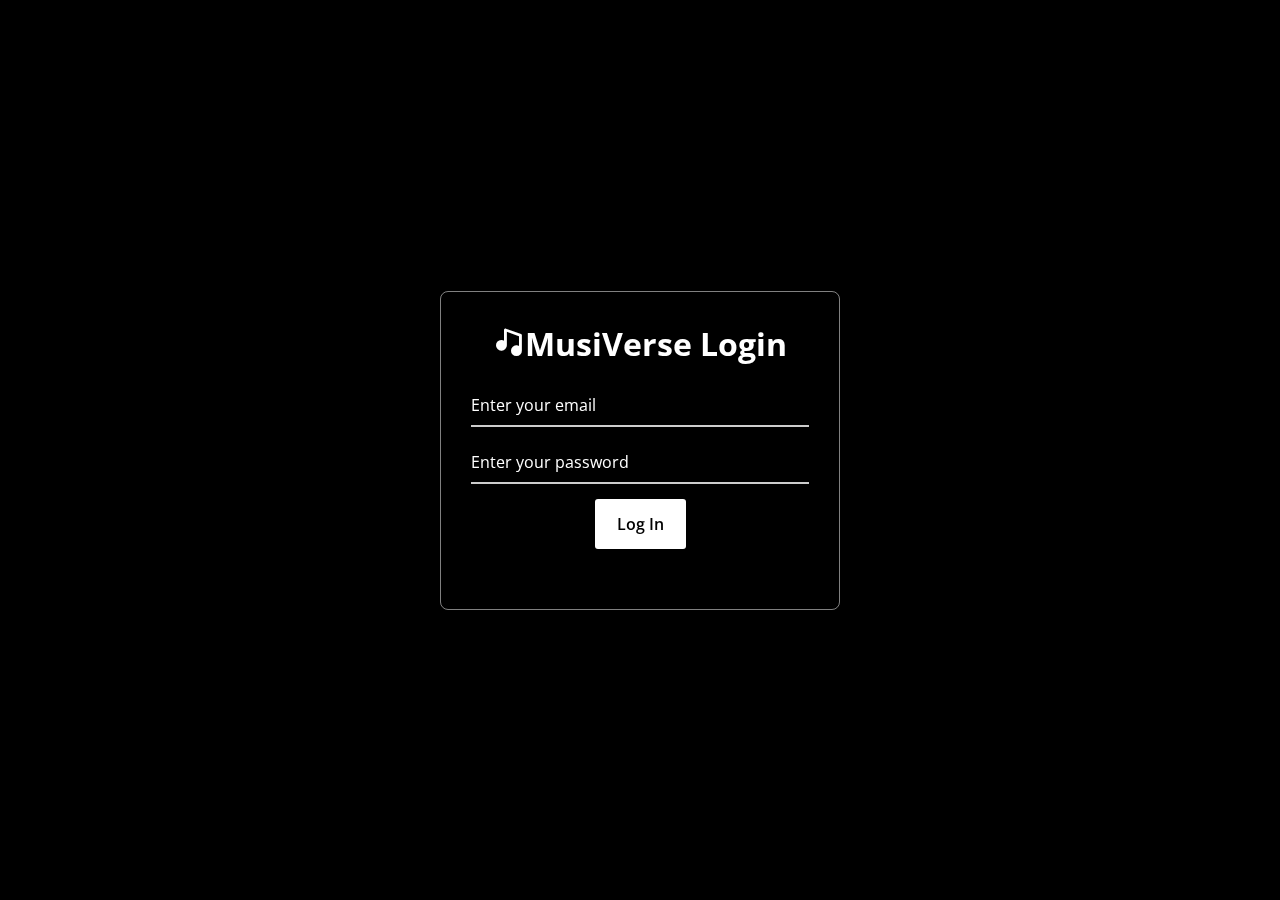
<file: login.html>
<!DOCTYPE html>
<html>

<head>
    <meta charset="UTF-8">
    <meta name="viewport" content="width=device-width, initial-scale=1.0">
    <title>MusiVerse-Login</title>
    <link href='https://unpkg.com/boxicons@2.1.4/css/boxicons.min.css' rel='stylesheet'>
    <link rel="stylesheet" href="login.css">
</head>

<body>
    <h1></h1><br>
    <div class="wrapper">
        <form onsubmit="gotoDashboard(event)">
            <h2><i class='bx bxs-music'></i>MusiVerse Login</h2>
            <div class="input-field">
                <input type="text" required>
                <label>Enter your email</label>
            </div>
            <div class="input-field">
                <input type="password" required>
                <label>Enter your password</label>
            </div>
            <button type="submit">Log In</button>
            <div class="register">
            </div>
        </form>
    </div>
    <script>
        function gotoDashboard(event) {
          event.preventDefault();
          var userNameInput = document.querySelector('input[type="text"]').value;
          var passwordInput = document.querySelector('input[type="password"]').value;
          var correctUserName = "music@gmail.com";
          var correctPassword = "music";
          if (userNameInput === correctUserName && passwordInput === correctPassword) {
            window.location.href = "index.html";
          } else {
            alert("Invalid username or password. Please try again.");
          }
        }
      </script>
</body>
</html>
</file>
<file: login.css>
@import url("https://fonts.googleapis.com/css2?family=Open+Sans:wght@200;300;400;500;600;700&display=swap");

* {
    margin: 0;
    padding: 0;
    box-sizing: border-box;
    font-family: "Open Sans", sans-serif;
}

body {
    display: flex;
    align-items: center;
    justify-content: center;
    min-height: 100vh;
    width: 100%;
    padding: 0 10px;
}

body::before {
    content: "";
    position: absolute;
    width: 100%;
    height: 100%;
    background: url("https://cdn.pixabay.com/photo/2017/10/11/23/35/musical-background-2842924_640.jpg"), #000;
    background-position: center;
    background-size: cover;
}

.wrapper {
    width: 400px;
    border-radius: 8px;
    padding: 30px;
    text-align: center;
    border: 1px solid rgba(255, 255, 255, 0.5);
    backdrop-filter: blur(9px);
    -webkit-backdrop-filter: blur(9px);
}

form {
    /* display: flex; */
    flex-direction: column;
}

/* 
h1 {
    font-size: 4rem;
    margin: 20px;
    color: #fff;
    position: absolute;
    align-self: flex-start;
}
 */
h2 {
    font-size: 2rem;
    margin-bottom: 20px;
    color: #fff;
}

.input-field {
    position: relative;
    border-bottom: 2px solid #ccc;
    margin: 15px 0;
}

.input-field label {
    position: absolute;
    top: 50%;
    left: 0;
    transform: translateY(-50%);
    color: #fff;
    font-size: 16px;
    pointer-events: none;
    transition: 0.15s ease;
}

.input-field input {
    width: 100%;
    height: 40px;
    background: transparent;
    border: none;
    outline: none;
    font-size: 16px;
    color: #fff;
}

.input-field input:focus~label,
.input-field input:valid~label {
    font-size: 0.8rem;
    top: 10px;
    transform: translateY(-120%);
}

.forget {
    display: flex;
    align-items: center;
    justify-content: space-between;
    margin: 25px 0 35px 0;
    color: #fff;
}

#remember {
    accent-color: #fff;
}

.forget label {
    display: flex;
    align-items: center;
}

.forget label p {
    margin-left: 8px;
}

.wrapper a {
    color: #efefef;
    text-decoration: none;
}

.wrapper a:hover {
    text-decoration: underline;
}

button {
    background: #fff;
    color: #000;
    font-weight: 600;
    border: none;
    padding: 12px 20px;
    cursor: pointer;
    border-radius: 3px;
    font-size: 16px;
    border: 2px solid transparent;
    transition: 0.3s ease;
}

button:hover {
    color: #fff;
    border-color: #fff;
    background: rgba(255, 255, 255, 0.15);
}

.register {
    text-align: center;
    margin-top: 30px;
    color: #fff;
}
</file>
